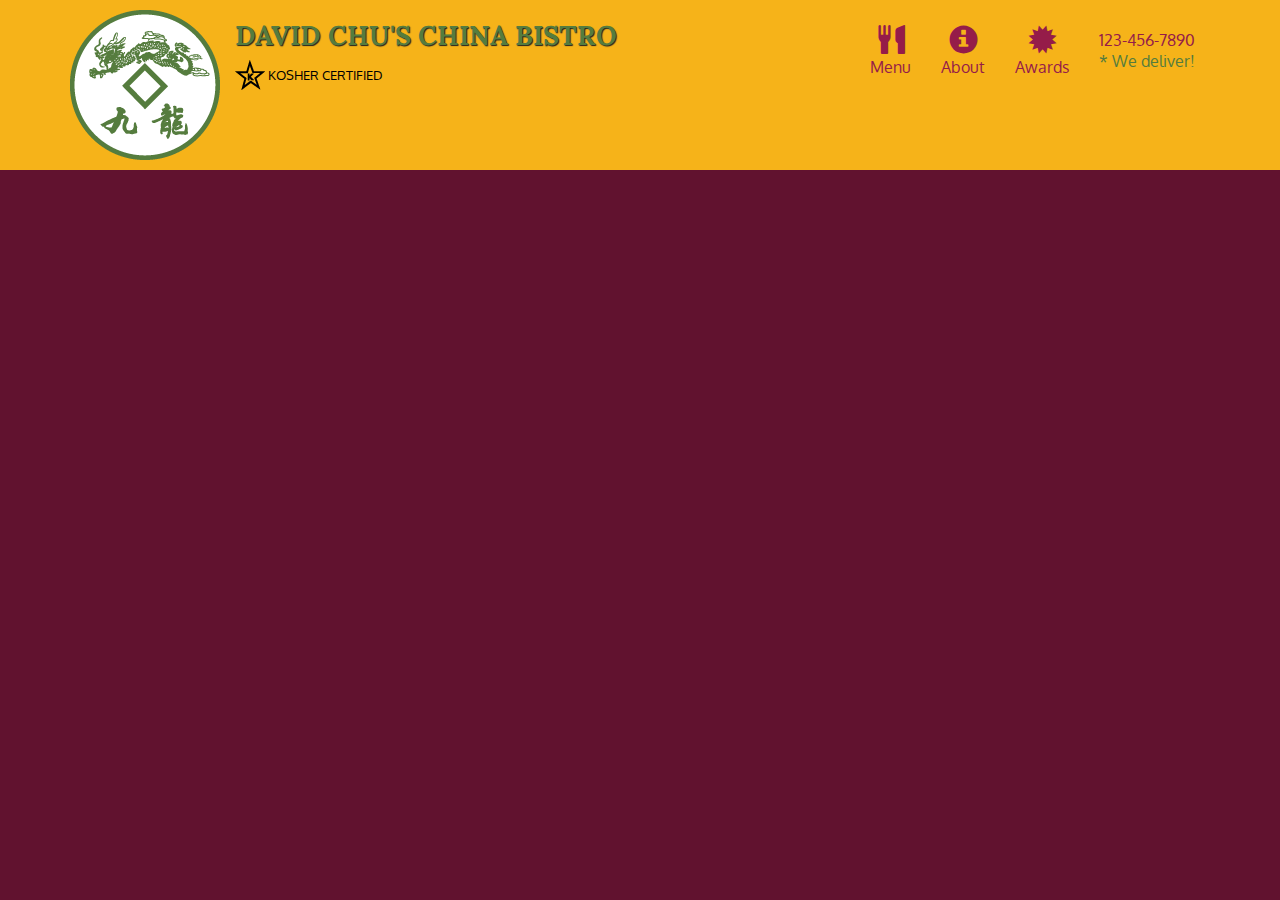
<file: index.html>
<!DOCTYPE html>
<html>
  <head>
    <meta charset="utf-8">
    <meta http-equiv="X-UA-Compatible" content="IE=edge">
    <meta name="viewport" content="width=device-width, initial-scale=1">
    <title>David Chu's China Bistro</title>
    <link rel="stylesheet" href="css/bootstrap.min.css">
    <link rel="stylesheet" href="css/styles.css">
    <link href="https://fonts.googleapis.com/css?family=Oxygen" rel="stylesheet">
    <link href='https://fonts.googleapis.com/css?family=Lora' rel='stylesheet' type='text/css'>
  </head>
  <body>

    <header>
      <nav class="navbar navbar-default navbar-yellow">
        <div class="container">
          <!-- Brand and toggle get grouped for better mobile display -->
          <div class="navbar-header">
            <a href="index.html" class="pull-left visible-md visible-lg">
              <div class="logo-img" alt="Logo image" height="60px"> </div>
            </a>
            <div class="navbar-brand">
              <a href="index.html"><h1>David Chu's China Bistro</h1></a>
              <p>
                <img src="images/star-k-logo.png" alt="Kosher certification">
                <span>Kosher Certified</span>
              </p>
            </div>
            <button type="button" class="navbar-toggle collapsed"
                    data-toggle="collapse" data-target="#collapsable-nav" aria-expanded="false">
              <span class="sr-only">Toggle navigation</span>
              <span class="icon-bar"></span>
              <span class="icon-bar"></span>
              <span class="icon-bar"></span>
            </button>
          </div>
          <!-- Collect the nav links, forms, and other content for toggling -->
          <div class="collapse navbar-collapse" id="collapsable-nav">
            <ul id="nav-list" class="nav navbar-nav navbar-right">
              <li><a href="menu-categories.html"><span class="glyphicon glyphicon-cutlery"></span><br class="hidden-xs"> Menu</a></li>
              <li><a href="menu-categories.html"><span class="glyphicon glyphicon-info-sign"></span><br class="hidden-xs"> About</a></li>
              <li><a href="menu-categories.html"><span class="glyphicon glyphicon-certificate"></span><br class="hidden-xs"> Awards</a></li>
              <li id="phone" class="hidden-xs">
                <a href="tel:123-456-7890">123-456-7890</a>
                <div>* We deliver!</div>
              </li>
            </ul>
          </div>
        </div>
      </nav>
    </header>

    <div class="deliver-info visible-xs">
      <a class="btn" href="tel:123-456-7890"><span class="glyphicon glyphicon-earphone"></span>123-456-7890</a>
      <p class="xs-deliver">* We deliver!</p>
    </div>

    <script type="text/javascript" src="js/jquery-2.1.4.min.js"></script>
    <script type="text/javascript" src="js/bootstrap.min.js"></script>
  </body>
</html>
</file>
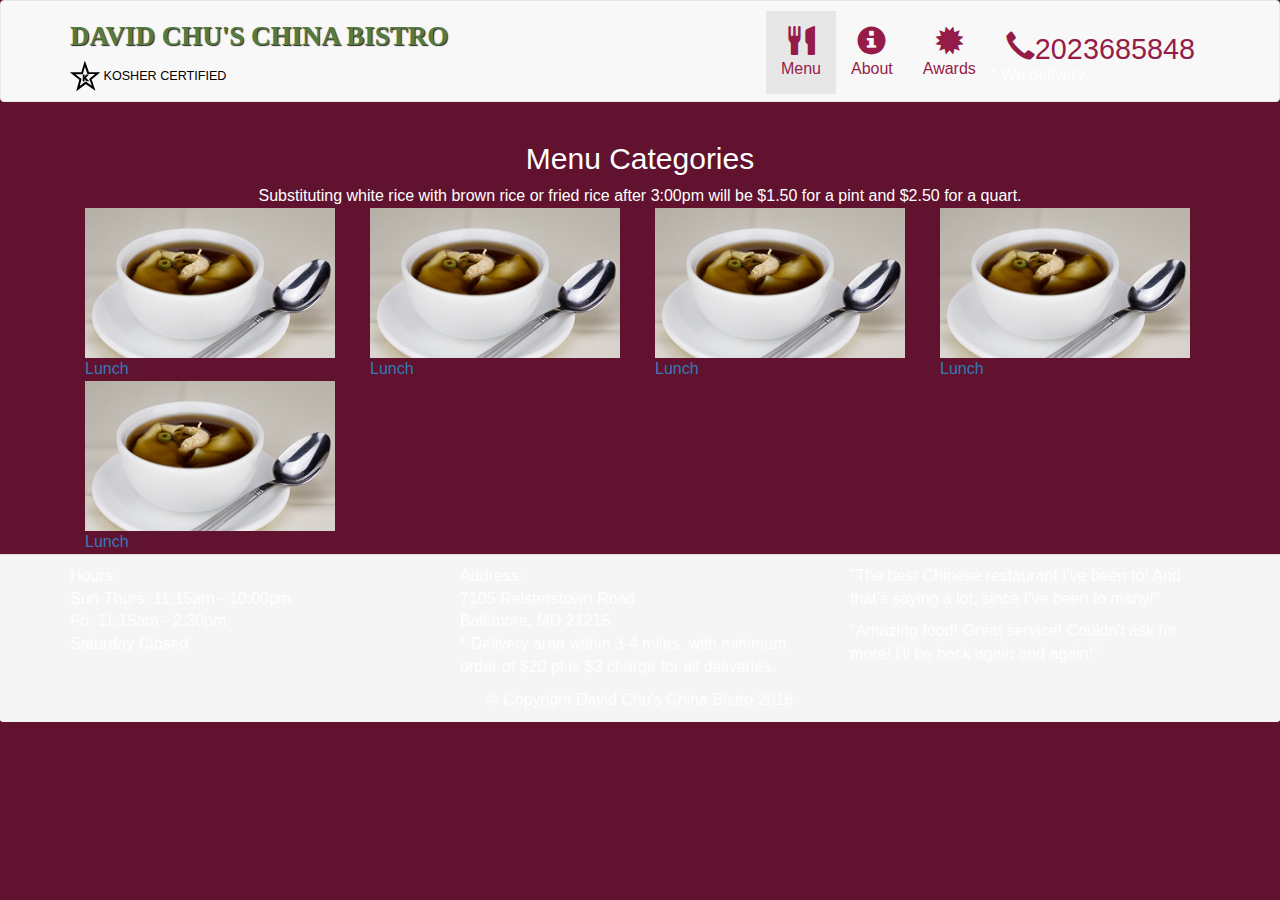
<file: menu-categories.html>
<!DOCTYPE html>
<html>
  <head>
    <meta charset="utf-8">
    <meta http-equiv="X-UA-Compatible" content="IE=edge">
    <meta name="viewport" content="width=device-width, initial-scale=1">
    <title>David Chu's China Bistro</title>
    <link rel="stylesheet" href="css/bootstrap.min.css">
    <link rel="stylesheet" href="css/styles.css">

  </head>
  <body>
    <header>
      <nav id="header-nav" class="navbar navbar-default">
        <div class="container">
          <div class="navbar-header">
            <a href="#" class="pull-left visible-md visible-lg">
              <div id="logo-img" alt="Logo img"></div>
            </a>

            <div class="navbar-brand">
              <a href="#"><h1>David Chu's China Bistro</h1></a>
              <p>
                <img src="images/star-k-logo.png" alt="Kosher certification">
                <span>Kosher Certified</span>
              </p>
            </div> <!-- end of navbar-brand -->

            <button type="button" class="navbar-toggle collapsed" data-toggle="collapse" data-target="#collapsable-nav" aria-expanded="false">
              <span class="sr-only">Toggle navigation</span>
              <span class="icon-bar"></span>
              <span class="icon-bar"></span>
              <span class="icon-bar"></span>
            </button>
          </div><!-- end of navbar-header -->

          <div class="collapse navbar-collapse" id="collapsable-nav">
             <ul id="nav-list" class="nav navbar-nav navbar-right">
               <li class="active">
                 <a href="menu-categories.html">
                   <span class="glyphicon glyphicon-cutlery"></span><br class="hidden-xs"> Menu
                 </a>
               </li>
               <li>
                 <a href="#">
                   <span class="glyphicon glyphicon-info-sign"></span><br class="hidden-xs"> About
                 </a>
               </li>
               <li>
                 <a href="#">
                   <span class="glyphicon glyphicon-certificate"></span><br class="hidden-xs"> Awards
                 </a>
               </li>
               <li id="phone" class="hidden-xs">
                 <a href="tel:2023685848"><span class="glyphicon glyphicon-earphone"></span><span>2023685848</span></a>
                 <p>* We delivery</p>
               </li>
             </ul>
          </div> <!-- end of navbar-collapse -->

        </div>
      </nav>
    </header>

    <div id="contact-btn" class="visible-xs">
      <a class="btn" href="tel:2023685848"><span class="glyphicon glyphicon-earphone"></span><span>2023685848</span></a>
    </div>
    <div id="xs-deliver" class="visible-xs">
      <p>* We deliver!</p>
    </div>

    <!-- Home Page -->
    <div id="main-content" class="container">
      <h2 id="menu-categories-title" class="text-center">Menu Categories</h2>
      <div class="text-center">
        Substituting white rice with brown rice or fried rice after 3:00pm will be $1.50 for a pint and $2.50 for a quart.
      </div>

      <section id= class="row">
        <div class="col-md-3 col-sm-4 col-xs-6 col-xxs-12">
          <a href="#">
            <div class="category-tile">
              <img src="/images/menu/A/A-1.jpg" alt="Lunch">
              <span>Lunch</span>
            </div>
          </a>
        </div>
        <div class="col-md-3 col-sm-4 col-xs-6 col-xxs-12">
          <a href="#">
            <div class="category-tile">
              <img src="/images/menu/A/A-1.jpg" alt="Lunch">
              <span>Lunch</span>
            </div>
          </a>
        </div>
        <div class="col-md-3 col-sm-4 col-xs-6 col-xxs-12">
          <a href="#">
            <div class="category-tile">
              <img src="/images/menu/A/A-1.jpg" alt="Lunch">
              <span>Lunch</span>
            </div>
          </a>
        </div>
        <div class="col-md-3 col-sm-4 col-xs-6 col-xxs-12">
          <a href="#">
            <div class="category-tile">
              <img src="/images/menu/A/A-1.jpg" alt="Lunch">
              <span>Lunch</span>
            </div>
          </a>
        </div>
        <div class="col-md-3 col-sm-4 col-xs-6 col-xxs-12">
          <a href="#">
            <div class="category-tile">
              <img src="/images/menu/A/A-1.jpg" alt="Lunch">
              <span>Lunch</span>
            </div>
          </a>
        </div>

      </div>

    </div> <!-- end of main-content -->

    <footer class="panel-footer">
      <div class="container">
        <div class="row">
          <section id="hours" class="col-sm-4 col-xs-12">
            <span>Hours: </span> <br>
            Sun-Thurs: 11:15am - 10:00pm<br>
            Fri: 11:15am - 2:30pm<br>
            Saturday Closed
            <hr class="visible-xs">
          </section>
          <section id="address" class="col-sm-4 col-xs-12">
            <span>Address:</span><br>
            7105 Reisterstown Road<br>
            Baltimore, MD 21215
            <p>* Delivery area within 3-4 miles, with minimum order of $20 plus $3 charge for all deliveries.</p>
            <hr class="visible-xs">
          </section>
          <section id="testimonials" class="col-sm-4 col-xs-12">
            <p>"The best Chinese restaurant I've been to! And that's saying a lot, since I've been to many!"</p>
            <p>"Amazing food! Great service! Couldn't ask for more! I'll be back again and again!"</p>
          </section>
        </div>
        <div class="text-center">&copy; Copyright David Chu's China Bistro 2016</div>

      </div>
    </footer>



    <script type="text/javascript" src="/js/jquery-2.1.4.min.js"></script>
    <script type="text/javascript" src="/js/bootstrap.min.js"></script>
  </body>
</html>
</file>
<file: css/styles.css>
body {
  font-size: 16px;
  color: #FFF;
  background: #61122F;
  font-family: 'Oxygen', sans-serif;
}

.navbar-yellow {
  background-color: #f6b319;
  border-radius: 0;
  border: 0;
}

.logo-img {
  background: url(../images/restaurant-logo_large.png) no-repeat;
  width: 150px;
  height: 150px;
  margin: 10px 15px 10px 0;
}

.navbar {
  overflow: auto;
}

.navbar-brand {
  padding-top: 25px;
  height: auto;
  padding-bottom: 0;
}

.navbar-brand h1 {
  font-family: 'Lora', serif;
  color: #557c3e;
  font-size: 1.5em;
  text-transform: uppercase;
  font-weight: bold;
  text-shadow: 1px 1px 1px #222;
  margin-top: 0;
  margin-bottom: 0;
  line-height: 0.75;
}

.navbar-brand a:hover, .navbar-brand a:focus {
  text-decoration: none;
}

.navbar-brand p {
  color: #000;
  text-transform: uppercase;
  font-size: 0.7em;
  margin-top: 15px;
}

.navbar-brand p span {
  vertical-align: middle;
}

#nav-list {
  margin-top: 10px;
}

#nav-list a {
  color: #951c49;
  text-align: center;
}

#nav-list a:hover {
  background-color: #e7e7e7;
}

#nav-list a span {
  font-size: 1.8em;
}

#phone {
  margin-top: 5px;
}

#phone a {
  text-align: right;
  padding-bottom: 0;
}

#phone div{
  text-align: right;
  color: #557c3e;
  padding-right: 15px;
}

.navbar-header button.navbar-toggle, .navbar-header .icon-bar {
  border: 1px solid #61122f;
}

.navbar-header button {
  margin-top: 20px;
}

.deliver-info {
  text-align: center;
}

.deliver-info > a {
  color: #61122f;
  background-color: #f6b319;
  border: 2px solid #fff;
  width: 90%;
  margin: 5px auto;
  display: block;
  padding: 10px 0;
  font-size: 1.5em;
}

.deliver-info > a:hover {
  color: #61122f;
}
.xs-deliver {
  font-size: 0.8em;
}

/***small screen***/
@media (min-width: 768px) and (max-width: 991px) {
  .navbar-brand h1 {
    font-size: 1.4em;
  }
}

/********** Extra small devices only **********/
@media (max-width: 767px) {
  .navbar-brand h1 {
    font-size: 5vw;
  }

  .navbar-brand {
    padding-top: 10px;
  }

  .navbar-header button {
    margin-top: 8px;
  }

  .navbar-brand p {
    font-size: 0.6em;
    margin-top: 10px;
  }

  .navbar-brand p img {
    height: 25px;
  }

  #nav-list a {
    font-size: 1.2em;
  }

  #nav-list a span {
    font-size: 1em;
  }

}
</file>
